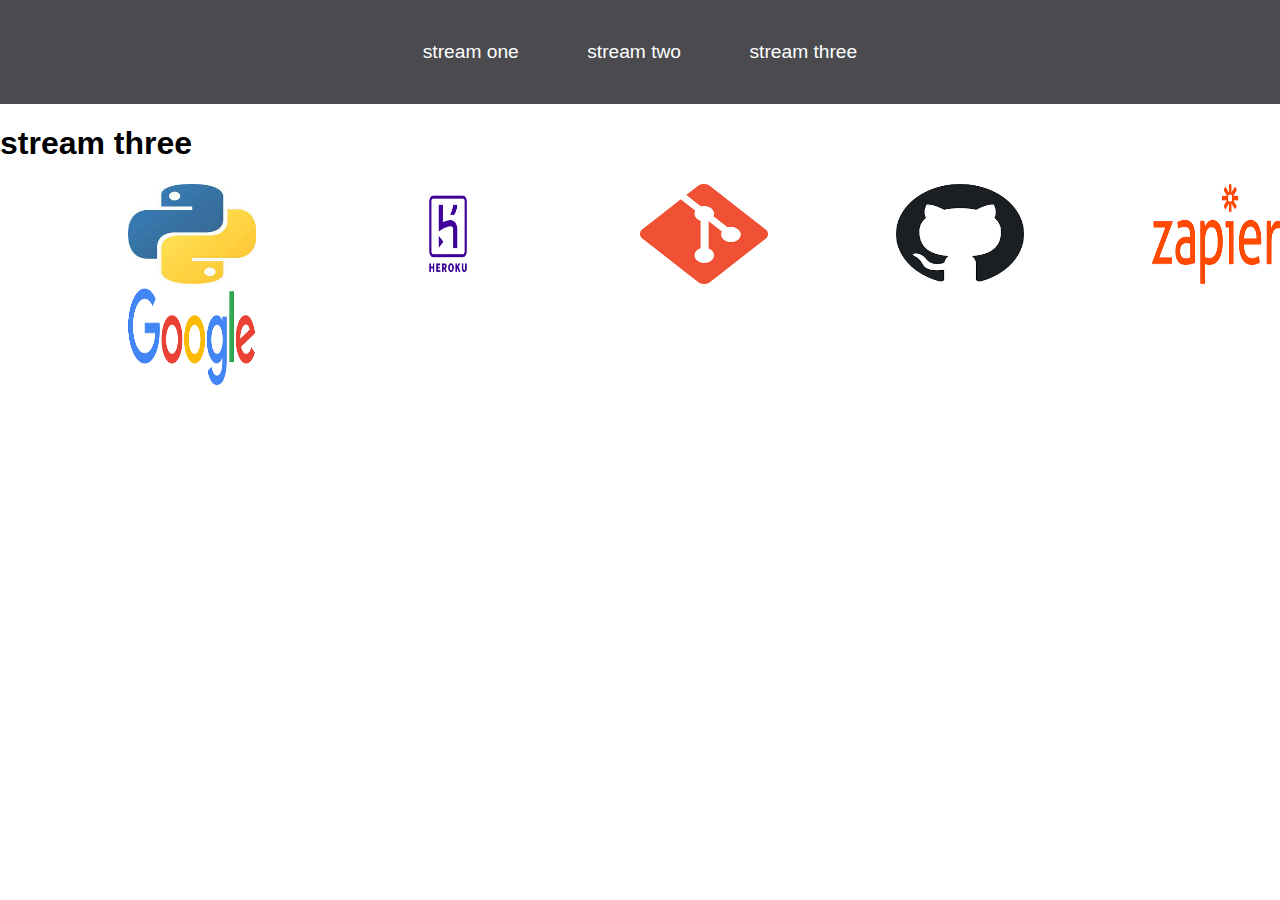
<file: stream-three.html>
<!DOCTYPE html>
<html lang="en">
<head>
    <meta charset="UTF-8">
    <meta http-equiv="X-UA-Compatible" content="IE=edge">
    <meta name="viewport" content="width=device-width, initial-scale=1.0">
    <link rel="stylesheet" href="css/style.css">
    <title>stream three</title>
</head>
<body>
    <nav>
        <ul>
            <li><a href="index.html">stream one</a></li>
            <li><a href="stream-two.html">stream two</a></li>
            <li><a href="stream-three.html">stream three</a></li>
        </ul>
    </nav>
    <h1>stream three</h1>
    <div class="card">
        <a href="https://en.wikipedia.org/wiki/Python_(programming_language)" target="_blank">
            <img src="[data-uri]" alt="PYTHON">
        </a>
    </div>
    <div class="card">
        <a href="https://en.wikipedia.org/wiki/Heroku" target="_blank">
            <img src="[data-uri]" alt="HEROKU">
        </a>
    </div>    
    <div class="card">
        <a href="https://en.wikipedia.org/wiki/Git" target="_blank">
            <img src="[data-uri]" alt="GIT">
        </a>
    </div>
    <div class="card">
        <a href="https://en.wikipedia.org/wiki/GitHub" target="_blank">
            <img src="[data-uri]" alt="GITHUB">
        </a>
    </div>
    <div class="card">
        <a href="https://en.wikipedia.org/wiki/Zapier" target="_blank">
            <img src="[data-uri]" alt="ZAPIER">
        </a>
    </div>
    <div class="card">
        <a href="https://en.wikipedia.org/wiki/Google" target="_blank">
            <img src="[data-uri]" alt="GOOGLE">
        </a>
    </div>
</body>
</html>
</file>
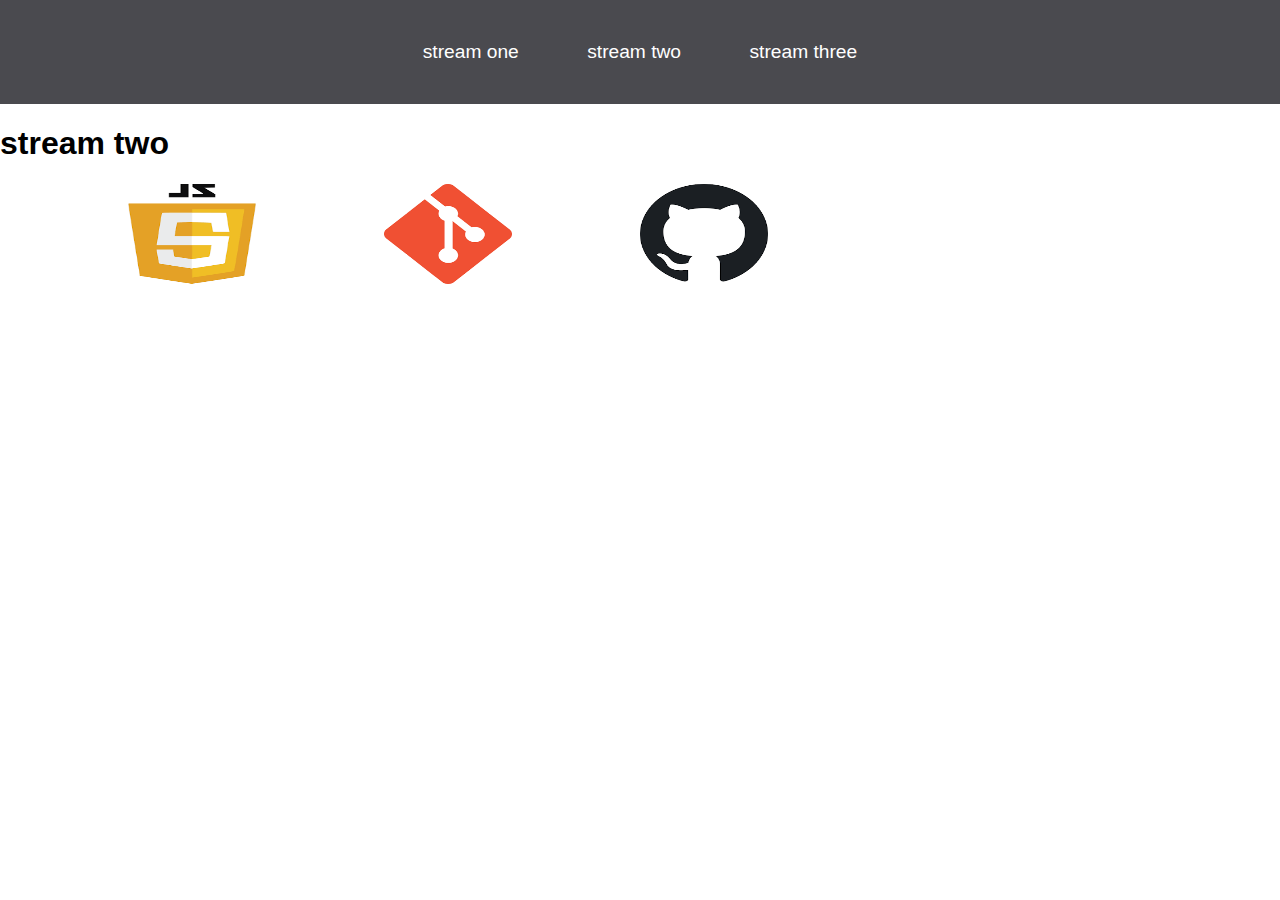
<file: stream-two.html>
<!DOCTYPE html>
<html lang="en">
<head>
    <meta charset="UTF-8">
    <meta http-equiv="X-UA-Compatible" content="IE=edge">
    <meta name="viewport" content="width=device-width, initial-scale=1.0">
    <link rel="stylesheet" href="css/style.css">
    <title>stream two</title>
</head>
<body>
    <nav>
        <ul>
            <li><a href="index.html">stream one</a></li>
            <li><a href="stream-two.html">stream two</a></li>
            <li><a href="stream-three.html">stream three</a></li>
        </ul>
    </nav>
    <h1>stream two</h1>
    <div class="card">
        <a href="https://en.wikipedia.org/wiki/JavaScript" target="_blank">
            <img src="[data-uri]" alt="JAVASCRIPT">
        </a>
    </div>
    <div class="card">
        <a href="https://en.wikipedia.org/wiki/Git" target="_blank">
            <img src="[data-uri]" alt="GIT">
        </a>
    </div>
    <div class="card">
        <a href="https://en.wikipedia.org/wiki/GitHub" target="_blank">
            <img src="[data-uri]" alt="GITHUB">
        </a>
    </div>
    
</body>
</html>
</file>
<file: css/style.css>
body {
    margin: 0;
    padding: 0;
    font-family: 'Oswald', sans-serif;

}

nav ul {
    list-style: none;
    background-color: #4a4a4f;
    text-align: center;
    padding: 0;
    margin: 0;
}

nav li {
    font-size: 1.2em;
    line-height: 40px;
    height: 40px;
    display: inline-block;
    margin: 2.5%;
}

nav a {
    text-decoration: none;
    color: #fff;
    display: block;
}

nav a:hover {
    background-color: #fff;
    color: #4a4a4f;
}

.card {
    float: left;
    width: 10%;
    margin-left: 10%;
}

.card a {
    text-align: center;
}

img {
    width: 100%;
    height: 100px;
}

h2 {
    text-align: center;
}
</file>
